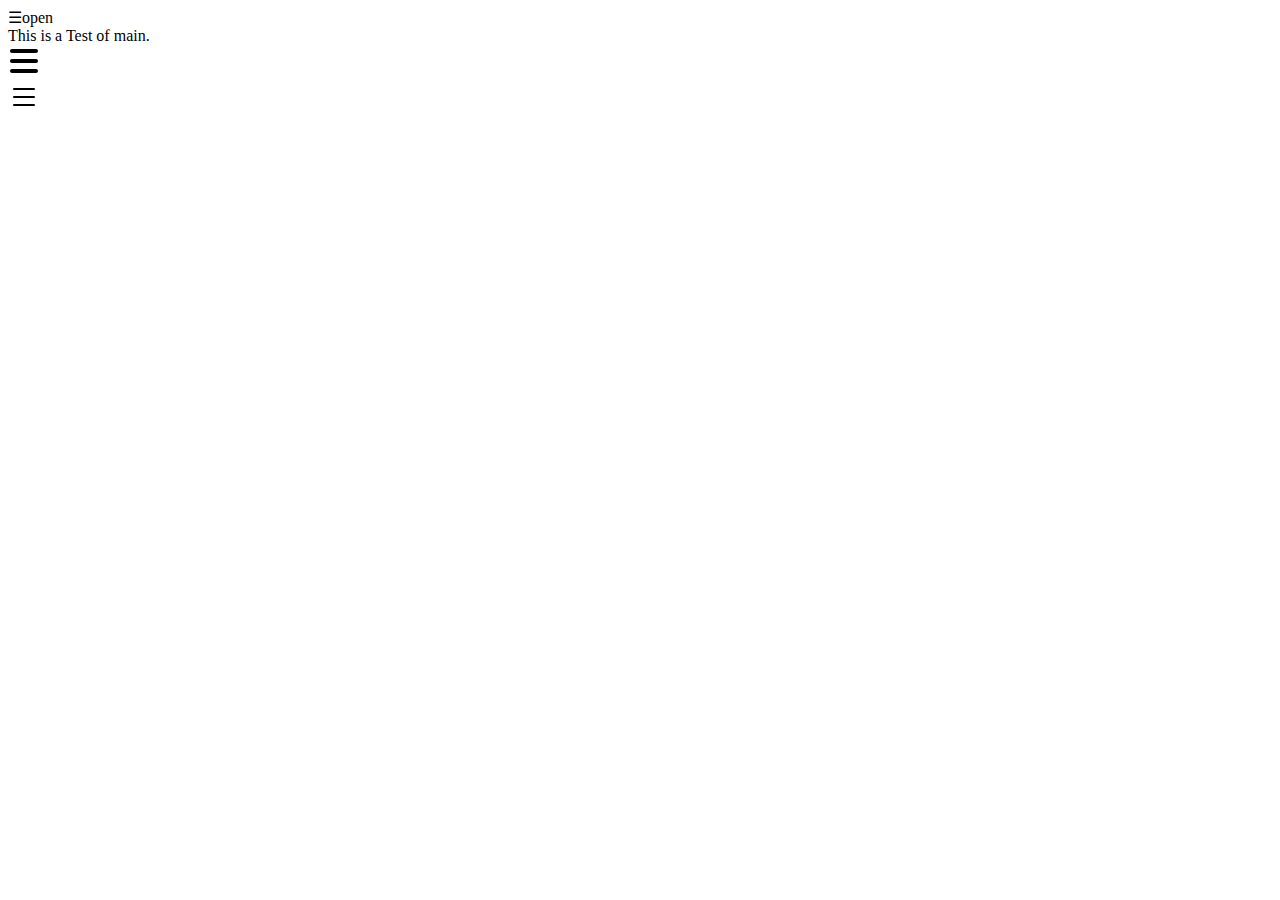
<file: index.html>
<!DOCTYPE html>
<html>

<head>
  <meta charset="UTF-8">
  <meta name="viewport" content="width=device-width, initial-scale=1">
  <link rel="stylesheet" href="css/home.css">
  <script type="text/javascript" src="js/home.js"></script>
  <title>Home</title>
</head>

<body>
  <div id="myNav" class="overlay">
    <a href="javascript:void(0)" class="closebtn" onclick="closeNav()">&times;</a>
    <div class="overlay-content">
      <div>
        <img src="img/logo/AM-logo.svg" class="logo">
      </div>
      <a href="#">Home</a>
      <a href="about.html">About</a>
      <a href="projects/projects.html">Projects</a>
      <a href="#">Stuff</a>
    </div>
  </div>
  <span onclick="openNav()">&#9776;open</span>
  
  <div id="main">This is a Test of main.<br>
  <img src="img/icons/bars.svg" class="test">
  </div>
  <img src="img/icons/list.svg" class="test">
  
</body>

</html>
</file>
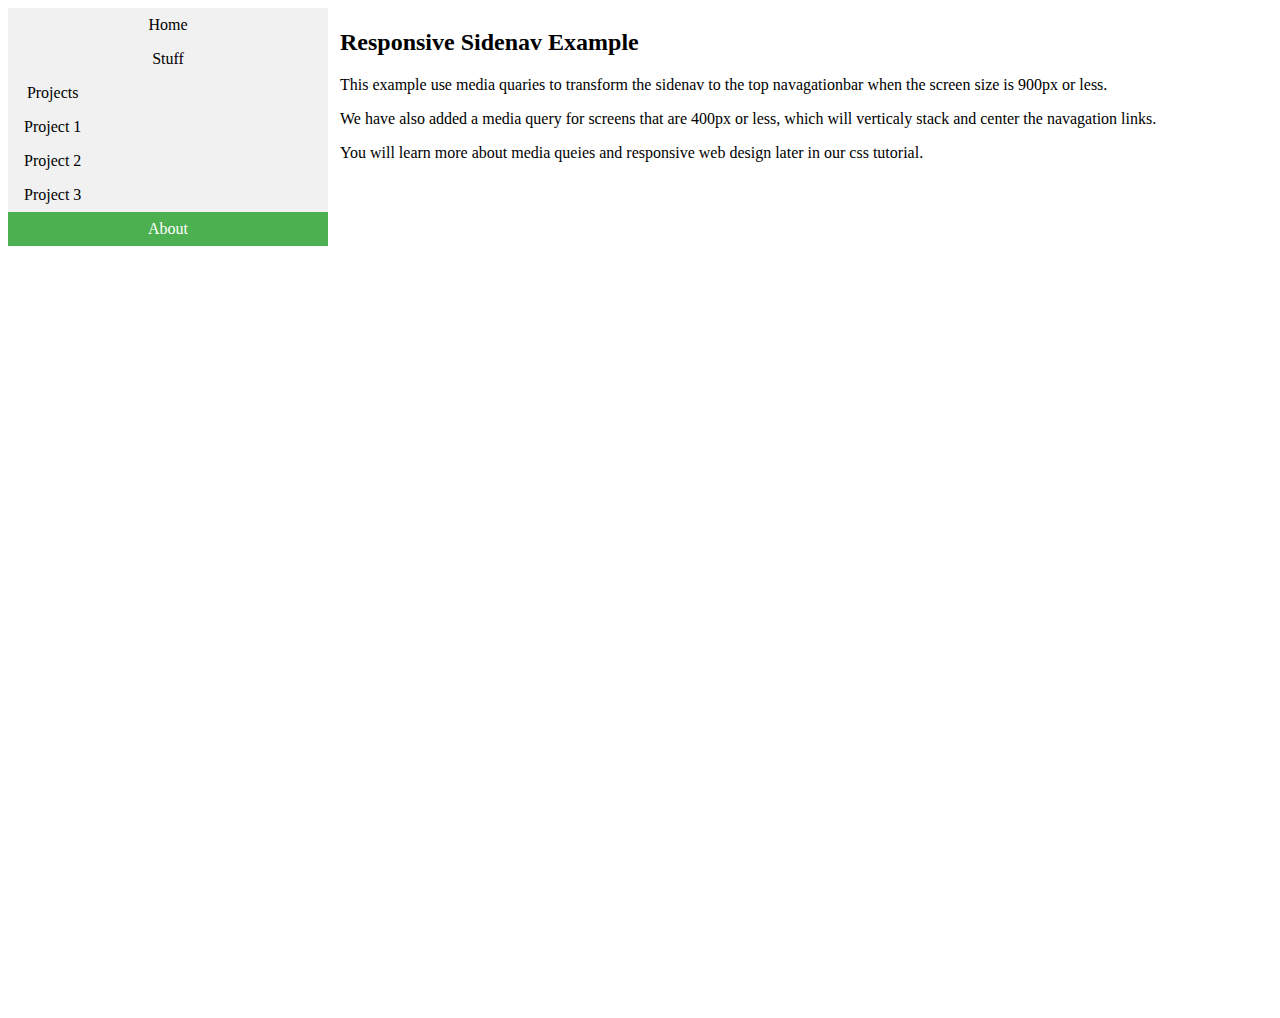
<file: about.html>
<!DOCTYPE html>
<html>

<head>
  <meta charset="UTF-8">
  <meta name="viewport" content="width=device-width, initial-scale=1">
  <link rel="stylesheet" href="css/about.css">
  <title>About</title>
</head>

<body {margin: 0;}>
 <ul class="sidenav">
   <li><a href="index.html">Home</a></li>
   <li><a href="#">Stuff</a></li>
   <li class="dropdown"><a href="javascript:void" class=dropbtn"">Projects</a>
   <div ="dropdown-content">
     <a href="#">Project 1</a>
     <a href="#">Project 2</a>
     <a href="#">Project 3</a>
   </div>
   </li>
   <li><a class="active" href="#about">About</a></li>
 </ul>
 
 <div class="content">
   <h2>Responsive Sidenav Example</h2>
   <p>This example use media quaries to transform the sidenav to the top navagationbar when the screen size is 900px or less.</p>
   <p>We have also added a media query for screens that are 400px or less, which will verticaly stack and center the navagation links.</p>
   <p>You will learn more about media queies and responsive web design later in our css tutorial.</p>
 </div>
</body>

</html>
</file>
<file: css/home.css>
.overlay {
  height: 100%;
  width: 0;
  position: fixed;
  z-index: 1;
  left: 0;
  top: 0;
  background-color: rgb(0, 0, 0);
  background-color: rgba(0, 0, 0, 0.9);
  overflow-x: hidden;
  transition: 0.5s;
  
}

.overlay-content {
  position: relative;
  top: 25%;
  width: 100%;
  text-align: center;
  margin-top: 30px;
  
}

.overlay a {
  padding: 8px;
  text-decoration: none;
  font-size: 36px;
  color: #818181;
  display: block;
  transition: 0.3s;
  
}

.overlay a:hover, .overlay a:focus {
  color: #f1f1f1;
}

.overlay .closebtn {
  position: absolute;
  top: 20px;
  right: 45px;
  font-size: 60px;
}

@media screen and (max-height: 450px) {
  .overlay a { font-size: 20px;}
  .overlay .closebtn {
    font-size: 40px;
    top: 15px;
    right: 35px;
  }
}

.logo {
  background-color: white;
  width: 80px;
  height: 80px;
}

.test {
  height: 32px;
  width: 32px;
}
</file>
<file: css/about.css>
ul.sidenav {
  list-style-type: none;
  margin: 0;
  padding: 0;
  width: 25%;
  background-color: #f1f1f1;
  position: fixed;
  position: 100%;
  overflow: auto;
}

ul.sidenav li a {
  display: block;
  color: #000;
  padding: 8px 16px;
  text-decoration: none;
}

ul.sidenav li a.active {
  background-color: #4caf50;
  color: white;
}

ui.sidenav li a:hover:not(.active) {
  background-color: #555;
  color: white;
}

div.content {
  margin-left: 25%;
  padding: 1px 16px;
  height: 1000px;
}

@media screen and (max-width: 900px) {
  ul.sidenav {
    width: 100%;
    height: auto;
    position: relative;
  }
  ul.sidenav li a {
    float: left;
    padding: 15px;
  }
  div.content {
    margin-left: 0;
  }
}

@media screen and (max-width: 400px) {
  ul.sidenav li a {
    text-align: center;
    float: none;
  }
}

li.dropdown {
  display: inline-block;
}

li a, .dropbtn{
  display: inline-block;
  text-align: center;
  text-decoration: none;
  
}
.dropdown-content a {
  color: black;
  padding: 12px 16px;
  text-decoration: none;
  display: block;
  text-align: left;
}

.dropdown-content a:hover {
  background-color: #f1f1f1;
}

.dropdown:hover .dropdown-content {
  display: block;
}

ul {
  list-style-type: none;
  margin: 0;
  padding: 0;
  overflow: hidden;
}
</file>
